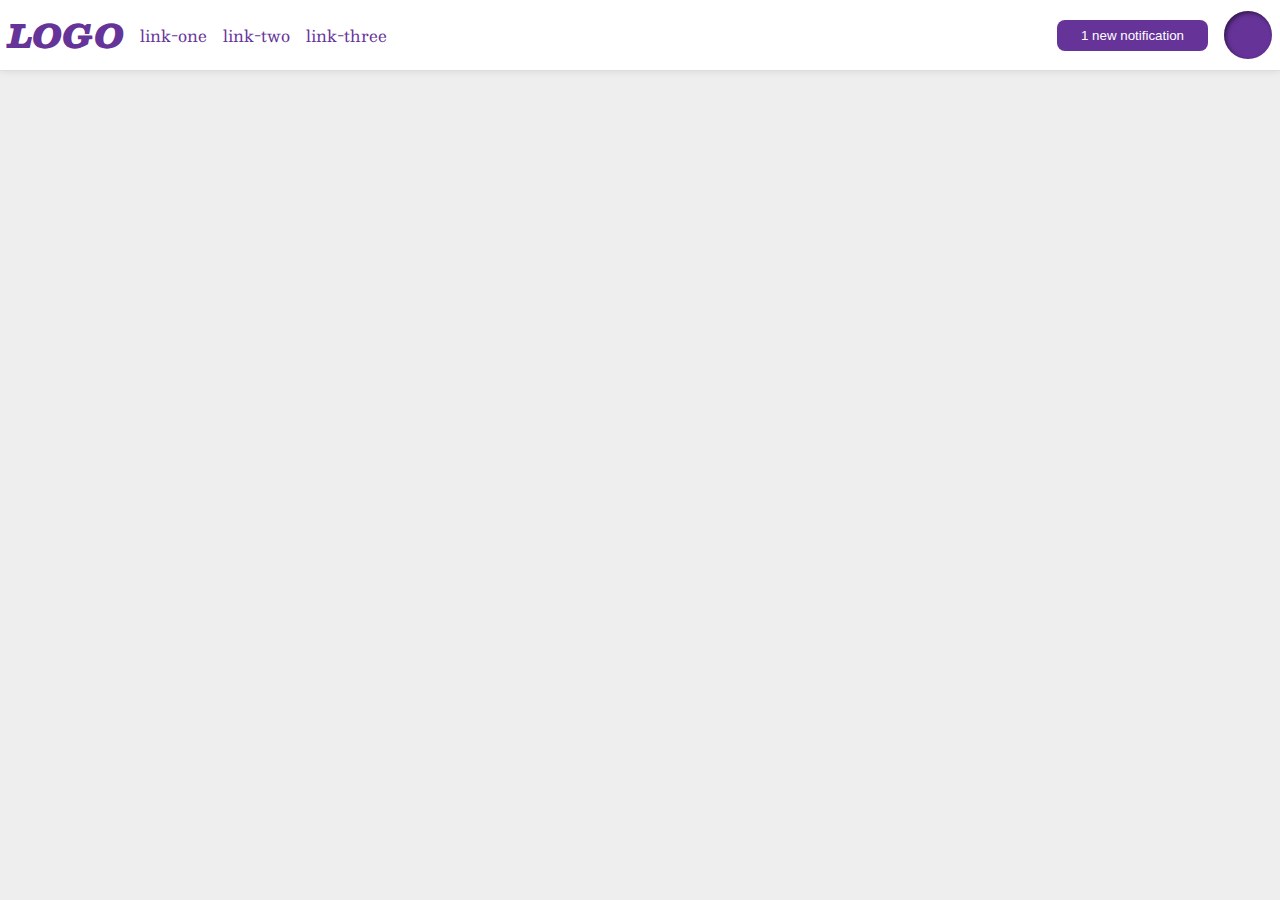
<file: flex/03-flex-header-2/index.html>
<!DOCTYPE html>
<html lang="en">
  <head>
    <meta charset="UTF-8">
    <meta http-equiv="X-UA-Compatible" content="IE=edge">
    <meta name="viewport" content="width=device-width, initial-scale=1.0">
    <title>Flex Header 2</title>
    <link rel="stylesheet" href="style.css">
  </head>
  <body>
    <div class="header">
      <div class="left">
        <div class="logo">
          LOGO
        </div>
        <ul class="links">
          <li><a href="google.com">link-one</a></li>
          <li><a href="google.com">link-two</a></li>
          <li><a href="google.com">link-three</a></li>
        </ul>
      </div>
      <div class="right">
        <button class="notifications">
          1 new notification
        </button>
        <div class="profile-image"></div>
      </div>
    </div>
  </body>
</html>
</file>
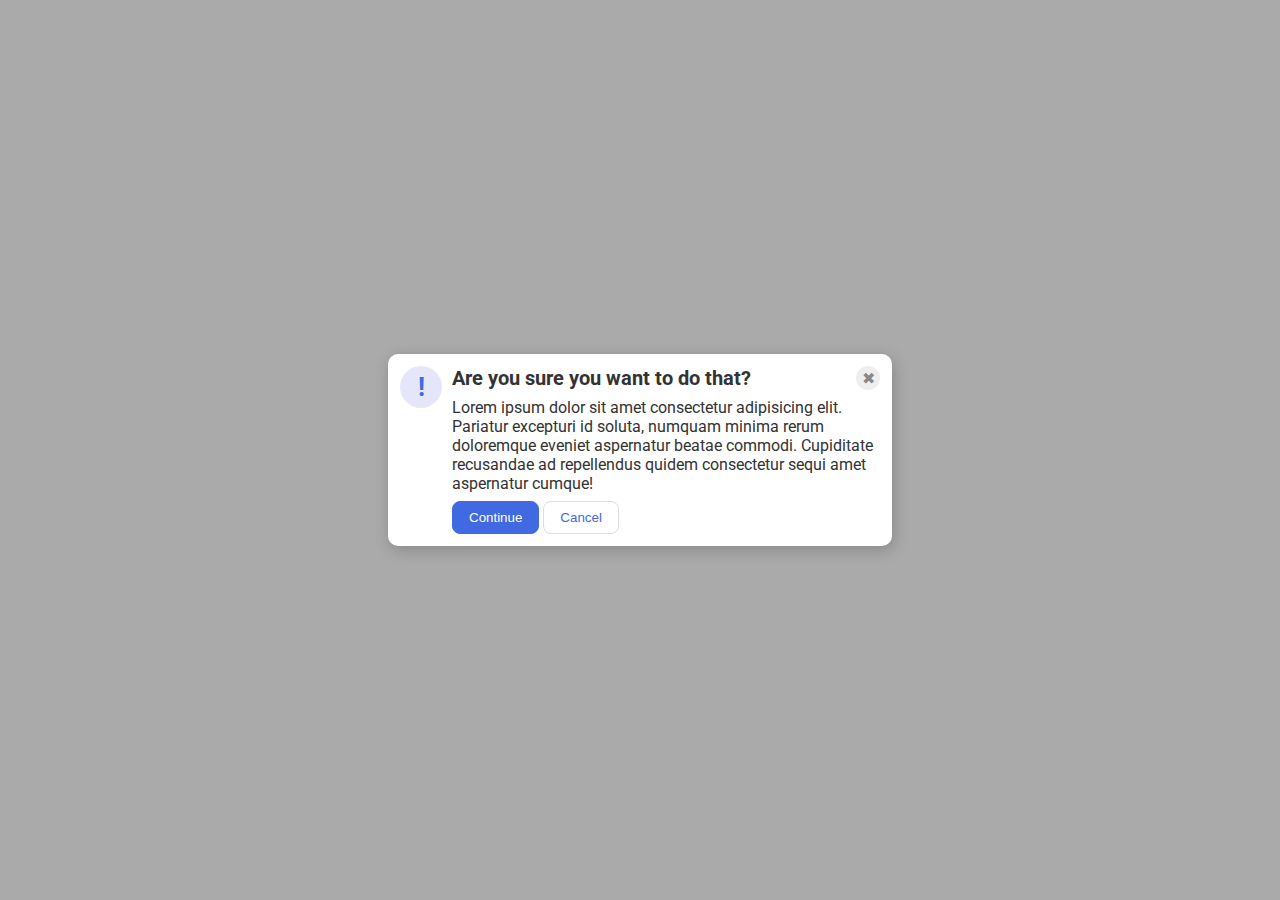
<file: flex/05-flex-modal/index.html>
<!DOCTYPE html>
<html lang="en">
  <head>
    <meta charset="UTF-8">
    <meta http-equiv="X-UA-Compatible" content="IE=edge">
    <meta name="viewport" content="width=device-width, initial-scale=1.0">
    <link rel="stylesheet" href="style.css">
    <title>Modal</title>
  </head>
  <body>
    <div class="modal">
      <div class="icon">!</div>
      <div class="box">
        <div class="first-line">
          <div class="header">Are you sure you want to do that?</div>
          <div class="close-button">✖</div>
        </div>
        <div class="text">Lorem ipsum dolor sit amet consectetur adipisicing elit. Pariatur excepturi id soluta, numquam minima rerum doloremque eveniet aspernatur beatae commodi. Cupiditate recusandae ad repellendus quidem consectetur sequi amet aspernatur cumque!</div>
        <div class="buttons">
          <button class="continue">Continue</button>
          <button class="cancel">Cancel</button>
        </div>
      </div>
    </div>
  </body>
</html>
</file>
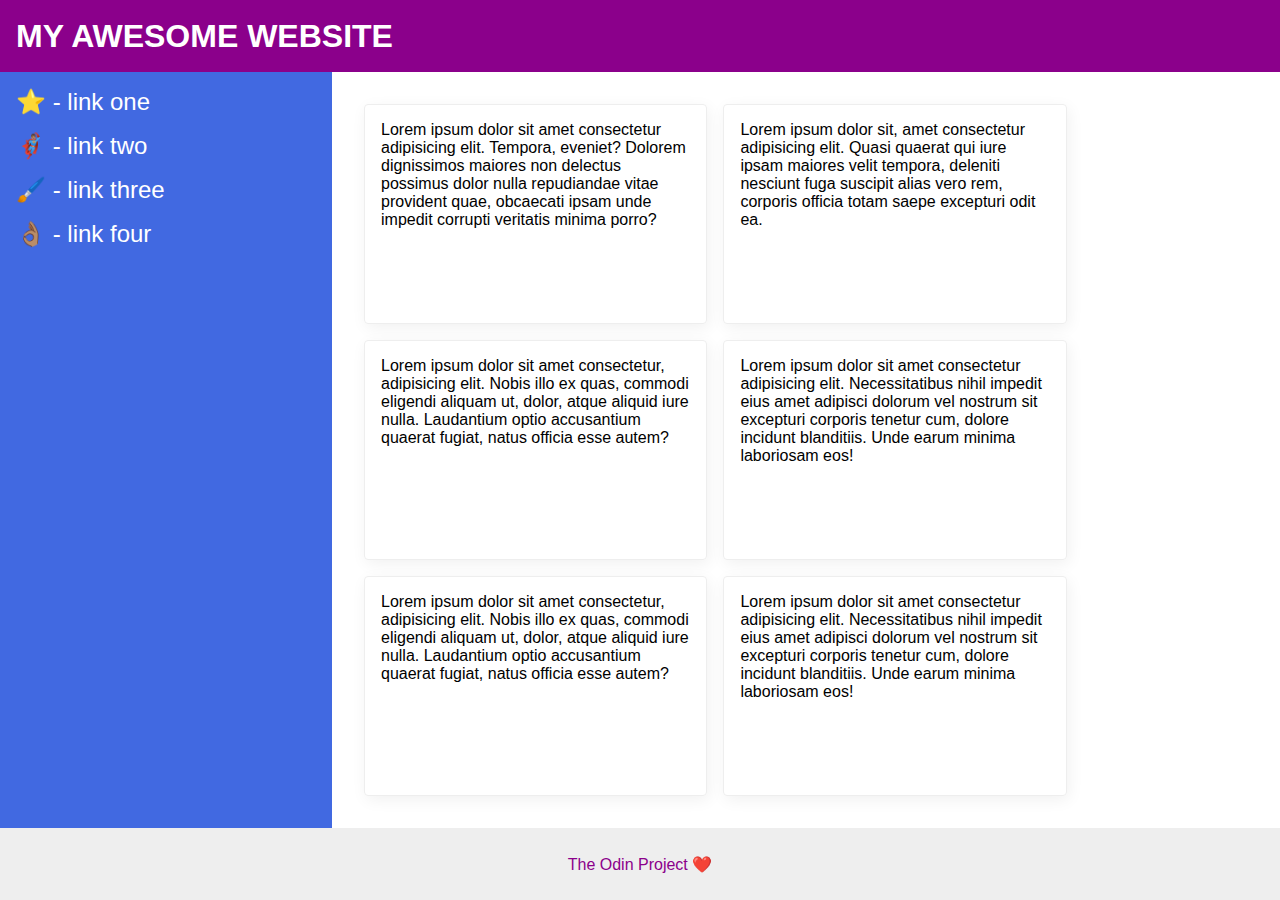
<file: flex/07-flex-layout-2/index.html>
<!DOCTYPE html>
<html lang="en">
  <head>
    <meta charset="UTF-8">
    <meta http-equiv="X-UA-Compatible" content="IE=edge">
    <meta name="viewport" content="width=device-width, initial-scale=1.0">
    <title>The Holy Grail</title>
    <link rel="stylesheet" href="style.css">
  </head>
  <body>
    <div class="header">
      MY AWESOME WEBSITE
    </div>

    <div class="content">
      <div class="sidebar">
        <ul>
          <li><a href="#">⭐ - link one</a></li>
          <li><a href="#">🦸🏽‍♂️ - link two</a></li>
          <li><a href="#">🖌️ - link three</a></li>
          <li><a href="#">👌🏽 - link four</a></li>
        </ul>
      </div>

      <div class="house-of-cards">
        <div class="card">Lorem ipsum dolor sit amet consectetur adipisicing elit. Tempora, eveniet? Dolorem dignissimos maiores non delectus possimus dolor nulla repudiandae vitae provident quae, obcaecati ipsam unde impedit corrupti veritatis minima porro?</div>
        <div class="card">Lorem ipsum dolor sit, amet consectetur adipisicing elit. Quasi quaerat qui iure ipsam maiores velit tempora, deleniti nesciunt fuga suscipit alias vero rem, corporis officia totam saepe excepturi odit ea.</div>
        <div class="card">Lorem ipsum dolor sit amet consectetur, adipisicing elit. Nobis illo ex quas, commodi eligendi aliquam ut, dolor, atque aliquid iure nulla. Laudantium optio accusantium quaerat fugiat, natus officia esse autem?</div>
        <div class="card">Lorem ipsum dolor sit amet consectetur adipisicing elit. Necessitatibus nihil impedit eius amet adipisci dolorum vel nostrum sit excepturi corporis tenetur cum, dolore incidunt blanditiis. Unde earum minima laboriosam eos!</div>
        <div class="card">Lorem ipsum dolor sit amet consectetur, adipisicing elit. Nobis illo ex quas, commodi eligendi aliquam ut, dolor, atque aliquid iure nulla. Laudantium optio accusantium quaerat fugiat, natus officia esse autem?</div>
        <div class="card">Lorem ipsum dolor sit amet consectetur adipisicing elit. Necessitatibus nihil impedit eius amet adipisci dolorum vel nostrum sit excepturi corporis tenetur cum, dolore incidunt blanditiis. Unde earum minima laboriosam eos!</div>
      </div>
    </div>
    
    <div class="footer">
      The Odin Project ❤️
    </div>
  </body>
</html>
</file>
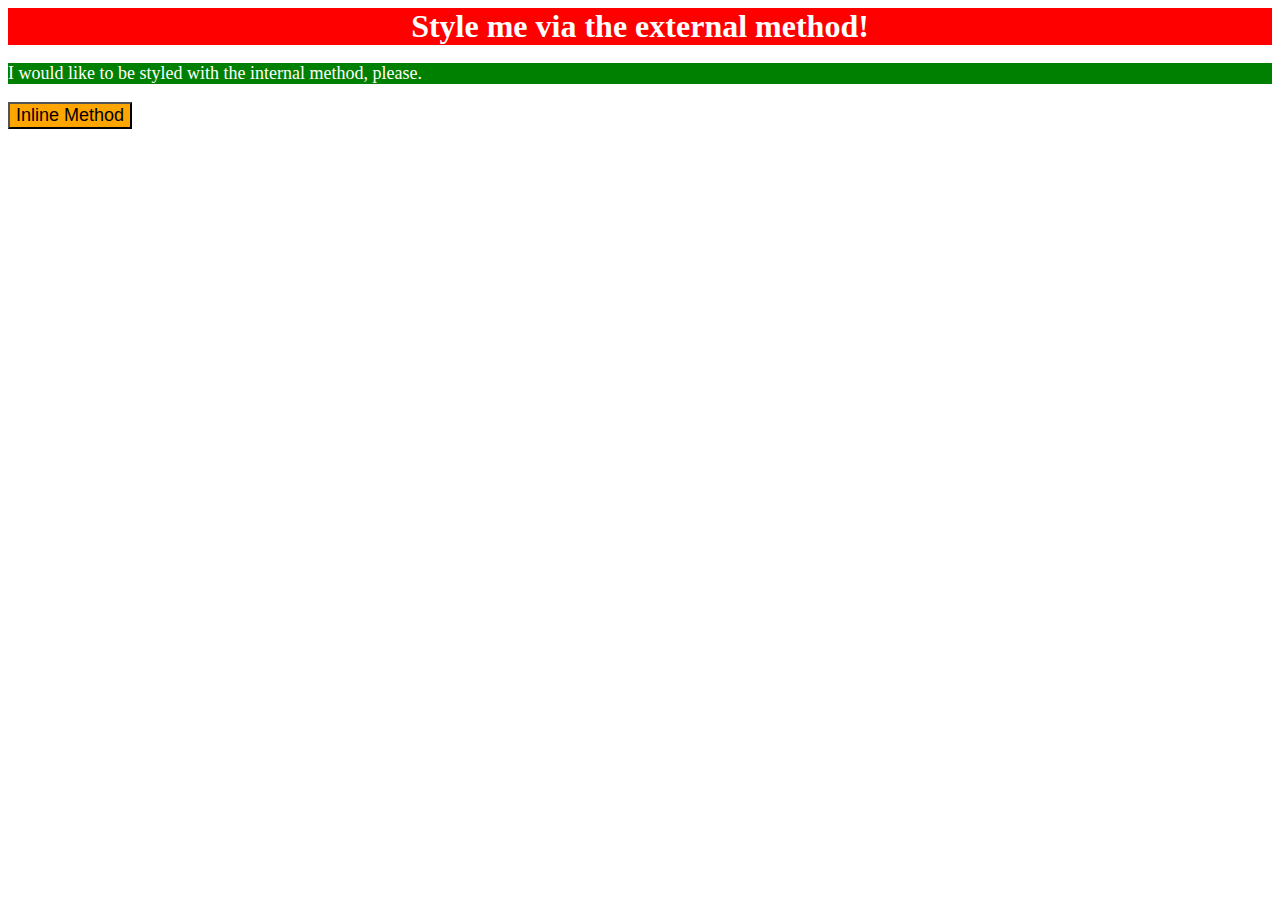
<file: foundations/01-css-methods/index.html>
<!DOCTYPE html>
<html lang="en">
  <head>
    <meta charset="UTF-8">
    <meta http-equiv="X-UA-Compatible" content="IE=edge">
    <meta name="viewport" content="width=device-width, initial-scale=1.0">
    <title>Methods for Adding CSS</title>
    <link rel="stylesheet" href="style.css">
    <style>
      p {
          background-color: green;
          color: white;
          font-size: 18px;  
      }
    </style>
  </head>
  <body>
    <div>Style me via the external method!</div>
    <p>I would like to be styled with the internal method, please.</p>
    <button style="background-color: orange; font-size: 18px;">Inline Method</button>
  </body>
</html>
</file>
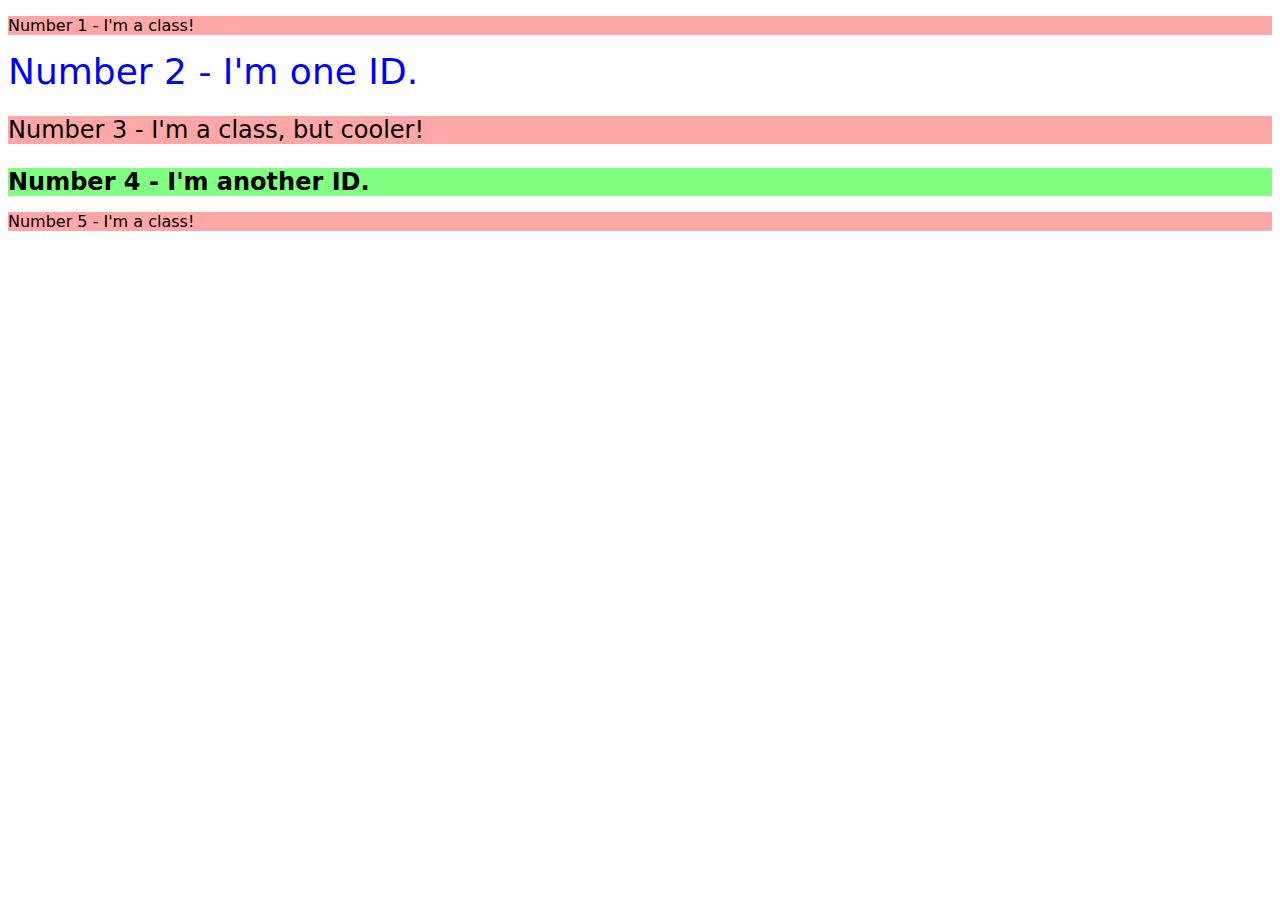
<file: foundations/02-class-id-selectors/index.html>
<!DOCTYPE html>
<html lang="en">
  <head>
    <meta charset="UTF-8">
    <meta http-equiv="X-UA-Compatible" content="IE=edge">
    <meta name="viewport" content="width=device-width, initial-scale=1.0">
    <title>Class and ID Selectors</title>
    <link rel="stylesheet" href="style.css">
  </head>
  <body>
    <p class="class-alert">Number 1 - I'm a class!</p>
    <div id="id1">Number 2 - I'm one ID.</div>
    <p class="class-alert big">Number 3 - I'm a class, but cooler!</p>
    <div id="id2" class="big">Number 4 - I'm another ID.</div>
    <p class="class-alert">Number 5 - I'm a class!</p>
  </body>
</html>

<!-- fixes: --
  -- number 3 and 4 share a class (because of the same font-size) -->
</file>
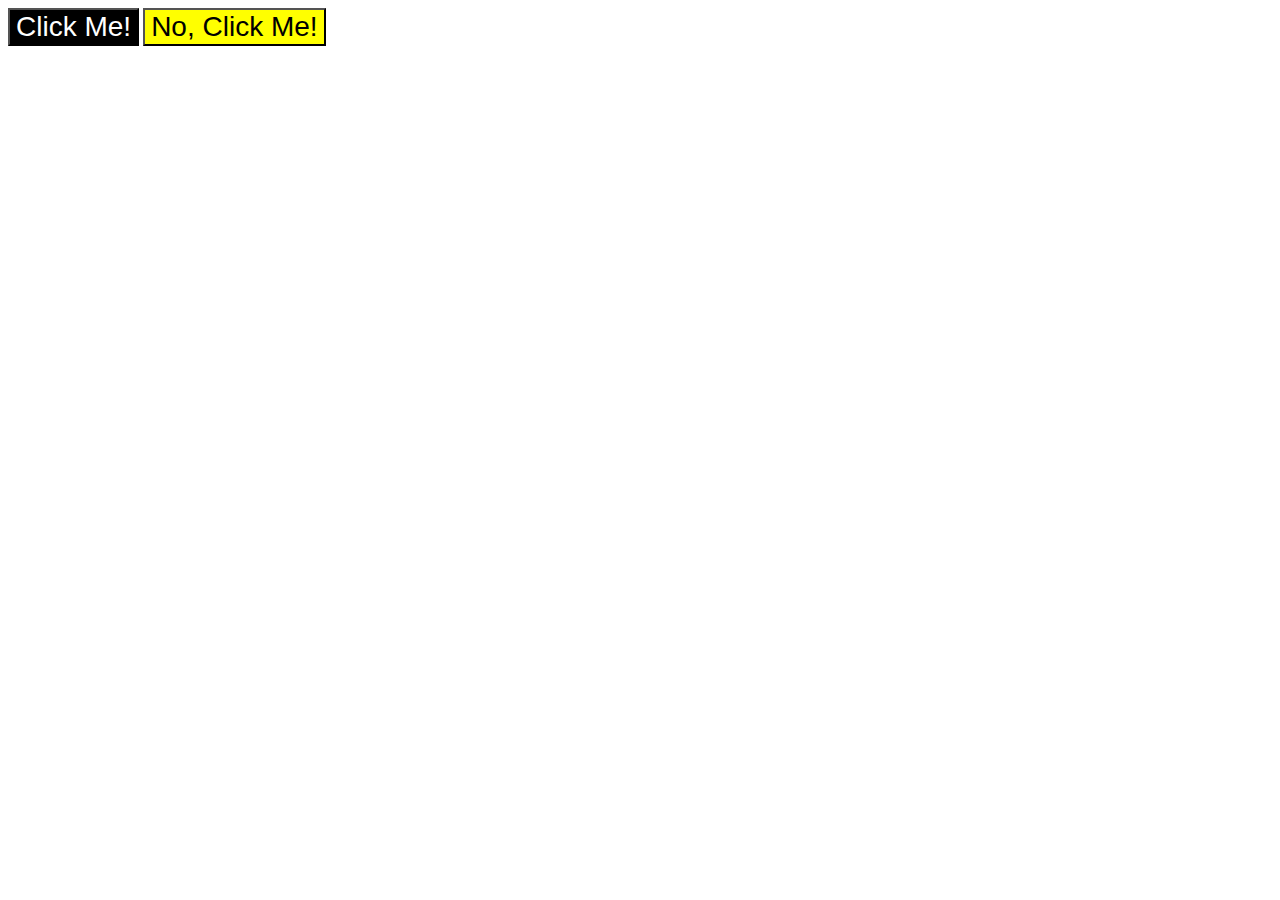
<file: foundations/03-grouping-selectors/index.html>
<!DOCTYPE html>
<html lang="en">
  <head>
    <meta charset="UTF-8">
    <meta http-equiv="X-UA-Compatible" content="IE=edge">
    <meta name="viewport" content="width=device-width, initial-scale=1.0">
    <title>Grouping Selectors</title>
    <link rel="stylesheet" href="style.css">
  </head>
  <body>
    <button class="button1">Click Me!</button>
    <button class="button2">No, Click Me!</button>
  </body>
</html>
</file>
<file: flex/03-flex-header-2/style.css>
/* this is some magical font-importing.  
you'll learn about it later. */
@import url('https://fonts.googleapis.com/css2?family=Besley:ital,wght@0,400;1,900&display=swap');

body {
  margin: 0;
  background: #eee;
  font-family: Besley, serif;
}

.header {
  background: white;
  border-bottom: 1px solid #ddd;
  box-shadow: 0 0 8px rgba(0,0,0,.1);
  display: flex;
  justify-content: space-between;
  padding: 8px;
}

.profile-image {
  background: rebeccapurple;
  box-shadow: inset 2px 2px 4px rgba(0,0,0,.5);
  border-radius: 50%;
  width: 48px;
  height: 48px;
}

.logo {
  color: rebeccapurple;
  font-size: 32px;
  font-weight: 900;
  font-style: italic;
}

button {
  border: none;
  border-radius: 8px;
  background: rebeccapurple;
  color: white;
  padding: 8px 24px;
  display: flex;
  gap: 16px;
}

a {
  /* this removes the line under our links */
  text-decoration: none;
  color: rebeccapurple;
}

ul {
  list-style-type: none;
  display: flex;
  margin: 0;
  padding: 0;
  gap: 16px;
}

.left, .right {
  display: flex;
  align-items: center;
  gap: 16px;
}

/*
 *what was missing:
 *-margin and padding to 0 in ul
 *separate left from right (classes in HTML)
 *justify-content: space-between (between left/right) instead of align-items
 */
</file>
<file: flex/05-flex-modal/style.css>
@import url('https://fonts.googleapis.com/css2?family=Roboto:wght@400;700&display=swap');

html, body {
  height: 100%;
}

body {
  font-family: Roboto, sans-serif;
  margin: 0;
  background: #aaa;
  color: #333;
  /* I'll give you this one for free lol */
  display: flex;
  align-items: center;
  justify-content: center;
}

.modal {
  background: white;
  width: 480px;
  border-radius: 10px;
  box-shadow: 2px 4px 16px rgba(0,0,0,.2);
  padding: 12px;
  display: flex;
  //justify-content: space-around;
  gap: 10px;
}

.icon {
  color: royalblue;
  font-size: 26px;
  font-weight: 700;
  background: lavender;
  width: 42px;
  height: 42px;
  border-radius: 50%;
  display: flex;
  align-items: center;
  justify-content: center;
  flex-shrink: 0;
}

.close-button {
  background: #eee;
  border-radius: 50%;
  color: #888;
  font-weight: 400;
  font-size: 16px;
  height: 24px;
  width: 24px;
  display: flex;
  align-items: center;
  justify-content: center;
  //flex-shrink: 0;
}

button {
  padding: 8px 16px;
  border-radius: 8px;
}

button.continue {
  background: royalblue;
  border: 1px solid royalblue;
  color: white;
}

button.cancel {
  background: white;
  border: 1px solid #ddd;
  color: royalblue;
}


.header {
  font-weight: bold;
  font-size: 20px;
}

.box {
  display: flex;
  justify-content: center;
  flex-direction: column;
  gap: 8px;
}

.first-line {
  display: flex;
  justify-content: space-between;
}
</file>
<file: flex/07-flex-layout-2/style.css>
* {
  margin: 0;
  padding: 0;
}

body {
  font-family: -apple-system, BlinkMacSystemFont, 'Segoe UI', Roboto, Oxygen, Ubuntu, Cantarell, 'Open Sans', 'Helvetica Neue', sans-serif;
  margin: 0;
  min-height: 100vh;
  display: flex;
  flex-direction: column;
}

.header {
  height: 72px;
  background: darkmagenta;
  color: white;
  font-weight: 900;
  font-size: 32px;
  display: flex;
  //flex-direction: column;
  //justify-content: center;
  align-items: center;
  padding: 0 16px;
}

.footer {
  height: 72px;
  background: #eee;
  color: darkmagenta;
  display: flex;
  justify-content: center;
  align-items: center;
}

.sidebar {
  width: 300px;
  background: royalblue;
  //display: flex;
  flex-shrink: 0;
  padding: 16px;
}

.card {
  border: 1px solid #eee;
  box-shadow: 2px 4px 16px rgba(0,0,0,.06);
  border-radius: 4px;
  padding: 16px;
  max-width: 35%;
}

.content {
  display: flex;
  flex: 1;
}

.house-of-cards {
  display: flex;
  flex-wrap: wrap;
  padding: 32px;
  gap: 16px;
}

ul {
  list-style-type: none;
}

a {
  text-decoration: none;
  color: #fff;
  font-size: 24px;
}

li {
  margin-bottom: 16px;
}
</file>
<file: foundations/01-css-methods/style.css>
div {
    background-color: red;
    color: white;
    font-size: 32px;
    text-align: center;
    font-weight: bold;

}
</file>
<file: foundations/02-class-id-selectors/style.css>
* {
    font-family: Verdana, "DejaVu Sans", sans-serif;
}

.class-alert {
    background-color: #ffa7a7;
}

#id1 {
    color: #0000ff;
    font-size: 36px;
}

.big {
    font-size: 24px;
}

#id2 {
    background-color: #81ff81;
    font-weight: bold;
}

/* fixes:*/
/* removed quotes from Verdana (since it's just one word)*/
</file>
<file: foundations/03-grouping-selectors/style.css>
.button1,
.button2 {
  font-family: Helvetica, "Times New Roman", sans-serif;
  font-size: 28px;
}

.button1 {
  background-color: #000000;
  color: rgb(255, 255, 255);
}

.button2 {
  background-color: hsl(60, 100%, 50%);
}

/*Note: when using grouping selector, it is good practice to write each class in a different line*/
</file>
